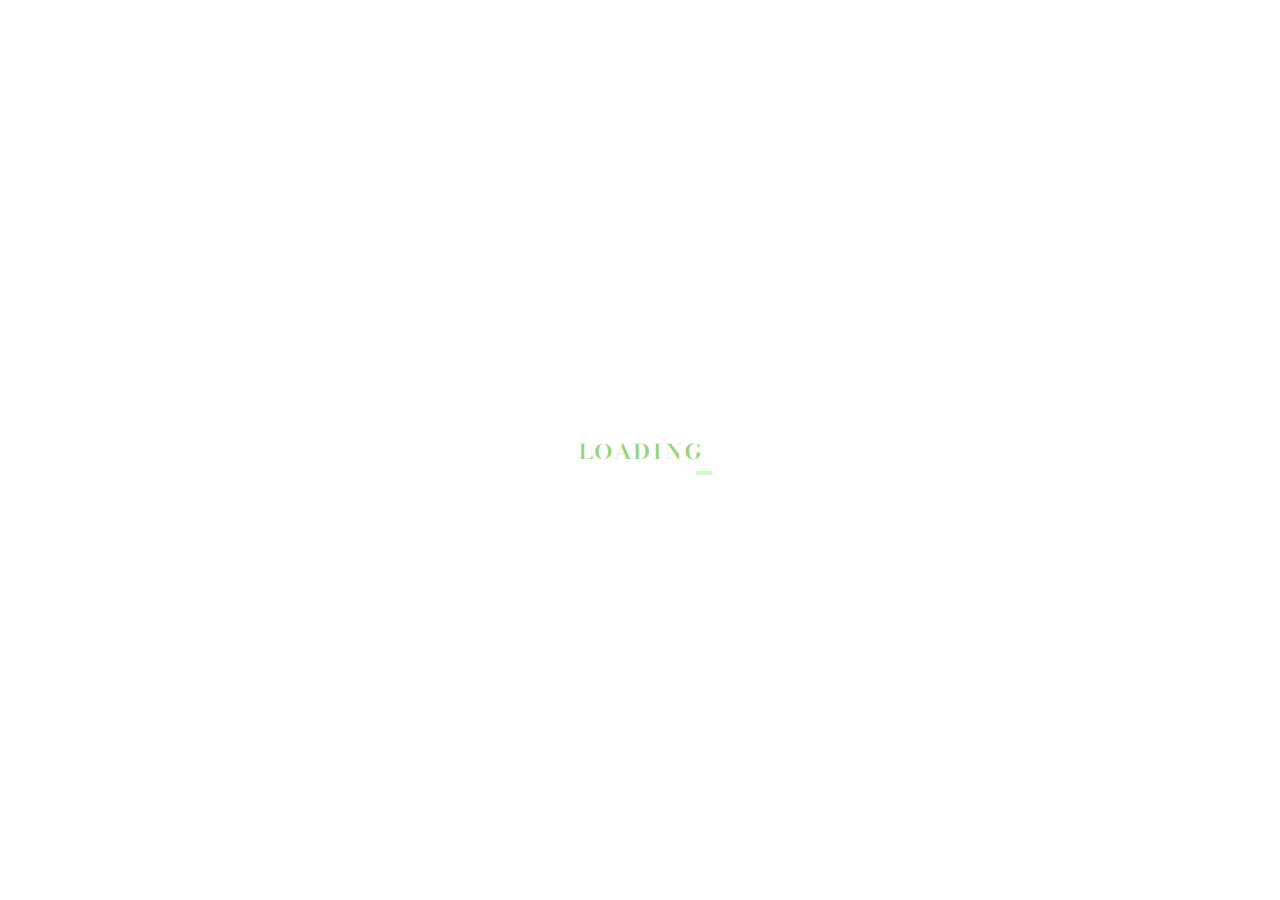
<file: index.html>
<!DOCTYPE html>
<html lang="en">

<head>
    <meta charset="UTF-8">
    <meta name="viewport" content="width=device-width, initial-scale=1.0">
    <title>Valentina's PortFolio</title>
    <link rel="stylesheet" href="style.css">
    <link rel="stylesheet" href="https://cdn.jsdelivr.net/npm/bootstrap-icons@1.11.3/font/bootstrap-icons.min.css">
</head>

<body>
    <section id="start" class="start">
        <!-- From Uiverse.io by alexruix -->

        <div class="pre-loader">
            <div class="loader-content">
                <span class="loader-text">loading</span>
                <span class="load"></span>
            </div>
        </div>

        <div class="cloud-layers">
            <div class="cloud cloud-large c1"></div>
            <div class="cloud cloud-large c3"></div>
            <div class="cloud cloud-med c2"></div>
            <div class="cloud cloud-med c5"></div>
            <div class="cloud cloud-med c6"></div>
            <div class="cloud cloud-small c3"></div>
        </div>
        <!--Create a div to hold the text and a button to to trigger next line-->
        <div id="dialogue-container">
            <div class="animation-wrapper">
                <div class="grass"></div>
                <div class="shadow"></div>

                <h1 id="dialogue-text"></h1>
                <!-- to ensure the boat sits on the horizon line -->
                <div class="boat">
                    <div class="mast"></div>
                    <div class="sails-container">
                        <div class="main-sail"></div>
                        <div class="front-sail"></div>
                    </div>
                </div>
            </div>
            <button id="next_btn">
                <i class="bi bi-chevron-double-right"></i>
            </button>
        </div>



        <div class="links">
            <a href="#projects" id="project-icon" class="icons">
                <i class="bi bi-file-earmark-code-fill" alt="open"></i>
                <div class="dropdown-content">
                    <p> Click to see my projects! </p>
                </div>
            </a>
            <a href="#about" id="about-icon" class="icons">
                <i class="bi bi-file-earmark-person"></i>
                <div class="dropdown-content">
                    <p>Click to know more about me!!</p>
                </div>
            </a>
            <a href="resume/Valentina's_Resume.pdf" target="_blank" rel="noopener noreferrer" id="resume-icon"
                class="icons">
                <!---- prevents malicious site from redirecting your original tab to a phishing site---->
                <!-- Click to see (judge) my resume! -->
                <i class="bi bi-file-text"></i>
                <div class="dropdown-content">
                    <p>View Resume.</p>
                </div>
            </a>
        </div>
        <section id="projects" class="projects">
            <div class="project-container">
                <div class="project-card"></div>
                <div class="project-card"></div>
            </div>
        </section>

        <section id="about" class="about">
            <div>
            </div>
        </section>

        <div class="bird-container bird-1">
            <div class="bird b1">
                <div class="wing wing-left"></div>
                <div class="wing wing-right"></div>
            </div>
            <div class="bird b2">
                <div class="wing wing-left"></div>
                <div class="wing wing-right"></div>
            </div>
            <div class="bird b3">
                <div class="wing wing-left"></div>
                <div class="wing wing-right"></div>
            </div>

        </div>

        <div id="modal" class="modal">
            <div class="modal-content">
                <span class="close-btn">&times;</span>
                <div id="modal-body">
                </div>
            </div>
        </div>
        <div class="options"><i class="bi bi-three-dots"></i>
            <audio src="" class="bg-music" loop></audio>
            <div class="music-player">
                <div class="music-controls" id="music-controls">
                    <button class="music-toggle" title="play/pause">
                        <i class="bi bi-cassette-fill"></i>
                    </button>
                    <button class="next-track"></button>
                </div>
            </div>
            <div class="socials">
                <a href=""><i class="bi bi-github"></i></a>
                <a href=""><i class="bi bi-linkedin"></i></a>
                <a href=""><i class="bi bi-instagram"></i></a>
            </div>
        </div>
        <script src="script.js"></script>

</body>

</html>
</file>
<file: style.css>
@import url('https://fonts.googleapis.com/css2?family=Bodoni+Moda+SC:ital,opsz,wght@0,6..96,400..900;1,6..96,400..900&family=Ephesis&family=Faster+One&family=IM+Fell+DW+Pica:ital@0;1&family=Rampart+One&display=swap');


body {
    display: flex;
    flex-direction: column;
    /* to stack its children vertically on top of each other */
    justify-content: center;
    align-items: center;
    min-height: 100vh;
    margin: 0;
    background: linear-gradient(to bottom, #87CEEB 0%, #87CEEB 50%, #1E90FF 50%, #00008B 100%);
    color: #fff27a;
    /* overflow: hidden; */
}

:root {
    --primary-color: #98d475;
}

/* ------------- From Uiverse.io by alexruix ------------ */
.pre-loader {
    --loader-speed: 5s;
    position: fixed;
    top: 0;
    left: 0;
    width: 100%;
    height: 100vh;
    background-color: white;
    display: flex;
    justify-content: center;
    align-items: center;
    z-index: 20;
    transition: opacity 0.5s ease;
}

.loader-content {
    position: relative;
    width: 80px;
    height: 50px;
    display: flex;
    flex-direction: column;
    align-items: center;
}

.loader-text {
    position: relative;
    top: 0;
    padding: 0;
    margin: 0;
    color: #98d475;
    animation: text_713 5s ease both infinite;
    font-size: 30px;
    letter-spacing: 1px;
    font-family: "Bodoni Moda SC", serif;
    font-optical-sizing: auto;
    font-weight: 100;
}

.load {
    background-color: #96ff6c;
    border-radius: 50px;
    display: block;
    height: 16px;
    width: 16px;
    bottom: 0;
    position: relative;
    transform: translateX(64px);
    animation: loading_713 5s ease both infinite;
}

.load::before {
    position: absolute;
    content: "";
    width: 100%;
    height: 100%;
    background-color: #ccffc2;
    border-radius: inherit;
    animation: loading2_713 5s ease both infinite;
}

.loader-hidden {
    opacity: 0;
    pointer-events: none;
    /*allows user to click things behind the hidden div*/
}

@keyframes text_713 {
    0% {
        letter-spacing: 1px;
        transform: translateX(0px);
    }

    40% {
        letter-spacing: 2px;
        transform: translateX(26px);
    }

    80% {
        letter-spacing: 1px;
        transform: translateX(32px);
    }

    90% {
        letter-spacing: 2px;
        transform: translateX(0px);
    }

    100% {
        letter-spacing: 1px;
        transform: translateX(0px);
    }
}

@keyframes loading_713 {
    0% {
        width: 16px;
        transform: translateX(0px);
    }

    40% {
        width: 100%;
        transform: translateX(0px);
    }

    80% {
        width: 16px;
        transform: translateX(64px);
    }

    90% {
        width: 100%;
        transform: translateX(0px);
    }

    100% {
        width: 16px;
        transform: translateX(0px);
    }
}

@keyframes loading2_713 {
    0% {
        transform: translateX(0px);
        width: 16px;
    }

    40% {
        transform: translateX(0%);
        width: 80%;
    }

    80% {
        width: 100%;
        transform: translateX(0px);
    }

    90% {
        width: 80%;
        transform: translateX(15px);
    }

    100% {
        transform: translateX(0px);
        width: 16px;
    }
}

/*----------------------------------------------------*/

.projects {
    display: none;
}

.about {
    display: none;
}
.animation-wrapper {
    position: relative;
    display: inline-block;
    min-height: 150px;
    /* display: flex; */
    /* justify-content: flex-start; */
    /* flex-direction: column; */
}
#dialogue-container {
    display: flex;
    flex-direction: column; /* to stack childrens vertically */
    align-items: center; /* to center childrens horizontally */
    padding: 40px;
    /* To ensure absolute elements don't spill inappropriately */
    position: relative;
}

#dialogue-text {
    font-family: "IM Fell DW Pica", serif;
    font-weight: 100;
    font-size: 1.5rem;
    /* Increased bottom margin for grass space */
    margin: 60px 60px 0 60px; /*top, right, bottom, left*/
    min-height: 2em;
    color: rgb(255, 255, 255);
    text-shadow: 1px 1px 1px #000000;
    text-align: center;


    /* position element is needed to use z-index */
    position: relative;
    z-index: 2;

    /* FLOATING ANIMATION */
    animation: floating 3s ease-in-out infinite;
}
/* GRASS */
.grass {
    position: absolute;
    bottom: -60px;
    left: 50%;
    transform: translateX(-50%) translateY(-30%);
    transform-origin: bottom center;
    /* make it wide enough to cover the text width for a nice patch */
    width: 300px;
    height: 45px;

    /* a radiel gradient for a rounded mound, lighter green top, darker bottom */
    background: radial-gradient(ellipse at top, #b4ff96d5, #68c43ed5);

    /* complex border-radius for a stylized mound shape */
    border-radius: 50% 50% 20% 20% / 70% 70% 30% 30%;
    /* top-left, top-right, bottom-right, bottom-left / repeat for vertical radii */

    /* to place it behind shadow and text */
    z-index: -2;

    border-bottom: 3px solid #4a8c2c;
    
}
/*THE SHADOW EFFECT*/
.shadow {
    position: absolute;

    /* Position it below the text and above the grass center*/
    bottom: -20px; /* exactly at grass level (ADJUST) */
    left: 50%;
    transform: translateX(-50%);

    /* To create the oval shape (narrower than the grass patch */
    width: 200px;
    height: 12px;

    background: rgba(51, 51, 51, 0.829);
    border-radius: 50%;
    filter: blur(4px);
    /* to sit between grass and text */
    z-index: -1;

/* THE SHADOW ANIMATION */
    animation: shadow-scale 3s ease-in-out infinite;
}


/* ANIMATION LOGIC */

@keyframes floating {
    0%, 100% {
        transform: translateY(0px);
    }
    50% {
        transform: translateY(-20px); /* To move UP */
    }
}

@keyframes shadow-scale {
    0%, 100% {
        transform: translateX(-50%)scale(1);
        opacity: 0.4;
    }
    50% {
        /* When text is high, shadow is small and faint */
        transform: translateX(-50%) scale(0.6);
        opacity: 0.1;
    }
}


#next_btn {
    display: block;
    margin-top: 20px;
    
    background-color: transparent;
    border: transparent;
    color: white;
    font-size: 20px;
    cursor: pointer;
}

#next_btn:hover,
.links a:hover {
    color: black;
}

.links,
.links a {
    display: flex;
    justify-content: center;
    gap: 30px;
    font-size: 30px;
    color: #ffffff;
}
.icons {

    position: relative;
    display: inline-block;
}
/* -------for drop-down style------- */
.dropdown-content {
    font-family: "IM Fell DW Pica", serif;
    position: absolute;
    bottom: -10%; /* centered above the icon/ default position */
    left: 10;

    background: white;
    width: auto;
    border-radius: 0.5rem;
    z-index: 100;
    overflow: hidden;
    white-space: nowrap; /* to prevent the text from wrapping to the next line */
    box-shadow: 0px 2px 5px hsla(0, 0%, 0%, 0.2);

/* hiding state*/
    opacity: 0;
    pointer-events: none;

    /* for the delaying the dropdown dissapearance */
    transition: opacity 0.3s ease 0.4s, transform 0.3s ease 0.4s; /*2s transition-delay*/

}
.icons:hover .dropdown-content {
    opacity: 1;
    pointer-events: auto;
    /* transform: translateX(-50%) translateY(0%); */
    transform: translateX(-50%) translateY(-80%);
    /* to override the delay so to remove the delay while appearing */
    transition: opacity 0.3s ease 0s, transform 0.3s ease 0s;
}
 /* we write transfor, 2 times to define the starting position of the dropdown as well as the end position after it appears */
.dropdown-content p {
    font-size: 1rem;
    color:#000000;
    padding: 1rem 1rem;
    text-decoration: #96ff6c;
    display: block;
    margin: 0;
}
.dropdown-content p:hover {
    background-color: #68c43e;
}
.modal {
    display: none;
    position: fixed;
    left: 0;
    top: 0;
    width: 100%;
    background: rgba(0, 0, 0, 0.5);
    z-index: 100;
}
.modal-content {
    background: rgba(20, 20, 20, 0.9);
    border: 2px solid #fff27a;

    width: 400px;
    height: 300px;
    color: white;
    margin: 10vh auto; /* here auto centers it horizontally*/
    padding: 30px;
    border-radius: 20px;
    position: relative;
    font-family: "IM FELL DW Pica", serif;
    animation: windowPop 0.3s ease-out;
}
/* Close Button for the smaller window */
.close-btn {
    position: absolute;
    top: 15px;
    right: 20px;
    font-size: 2rem;
    cursor: pointer;
    transition: 0.3s;
}
.close-btn:hover {
    transform: scale(1.2);
    text-shadow: 0 0 10px #fff27a;
}
@keyframes windowPop {
    from { transform: scale(0.8); opacity: 0;}
    to { transform: scale(1); opacity: 1;}
}
</file>
